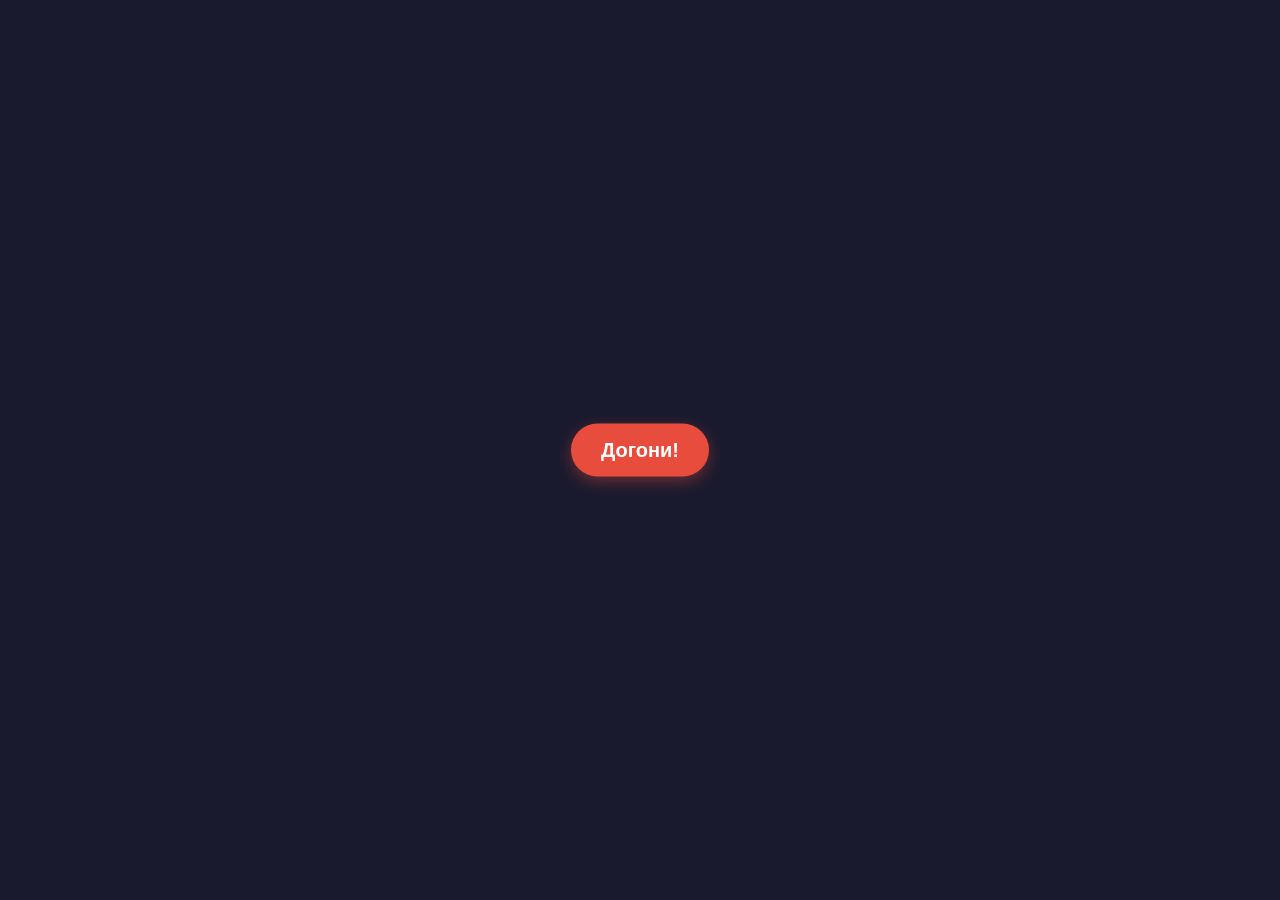
<file: index.html>
<!DOCTYPE html>
<html lang="ru">
<head>
    <meta charset="UTF-8">
    <meta name="viewport" content="width=device-width, initial-scale=1.0">
    <title>Игра: Догони кнопку!</title>
    <link rel="stylesheet" href="style.css">
</head>
<body>

    <button class="crazy-button">Догони!</button>

    <!-- НОВАЯ СТРОЧКА: Подключаем JavaScript-файл -->
    <script src="script.js"></script>
</body>
</html>
</file>
<file: style.css>
/* Делаем красивый темный фон для игры */
body {
    background-color: #1a1a2e;
    margin: 0;
    height: 100vh;
    position: relative;
    overflow: hidden; /* Чтобы из-за прыгающей кнопки не появлялись полосы прокрутки */
}

/* Стили нашей бешеной кнопки */
.crazy-button {
    position: absolute;
    /* Начальное положение по центру экрана */
    top: 50%;
    left: 50%;
    transform: translate(-50%, -50%);
    
    /* Внешний вид кнопки */
    background-color: #e74c3c;
    color: white;
    padding: 15px 30px;
    font-size: 20px;
    font-weight: bold;
    border: none;
    border-radius: 50px;
    cursor: pointer;
    box-shadow: 0 5px 15px rgba(231, 76, 60, 0.4);
}

/* Теперь здесь нет координат, JS будет управлять этим сам */
.crazy-button:hover {
    background-color: #2ecc71; 
}
</file>
<file: попробуй нажать на кнопку/style.css>
/* Делаем красивый темный фон для игры */
body {
    background-color: #1a1a2e;
    margin: 0;
    height: 100vh;
    position: relative;
    overflow: hidden; /* Чтобы из-за прыгающей кнопки не появлялись полосы прокрутки */
}

/* Стили нашей бешеной кнопки */
.crazy-button {
    position: absolute;
    /* Начальное положение по центру экрана */
    top: 50%;
    left: 50%;
    transform: translate(-50%, -50%);
    
    /* Внешний вид кнопки */
    background-color: #e74c3c;
    color: white;
    padding: 15px 30px;
    font-size: 20px;
    font-weight: bold;
    border: none;
    border-radius: 50px;
    cursor: pointer;
    box-shadow: 0 5px 15px rgba(231, 76, 60, 0.4);
}

/* Теперь здесь нет координат, JS будет управлять этим сам */
.crazy-button:hover {
    background-color: #2ecc71; 
}
</file>
